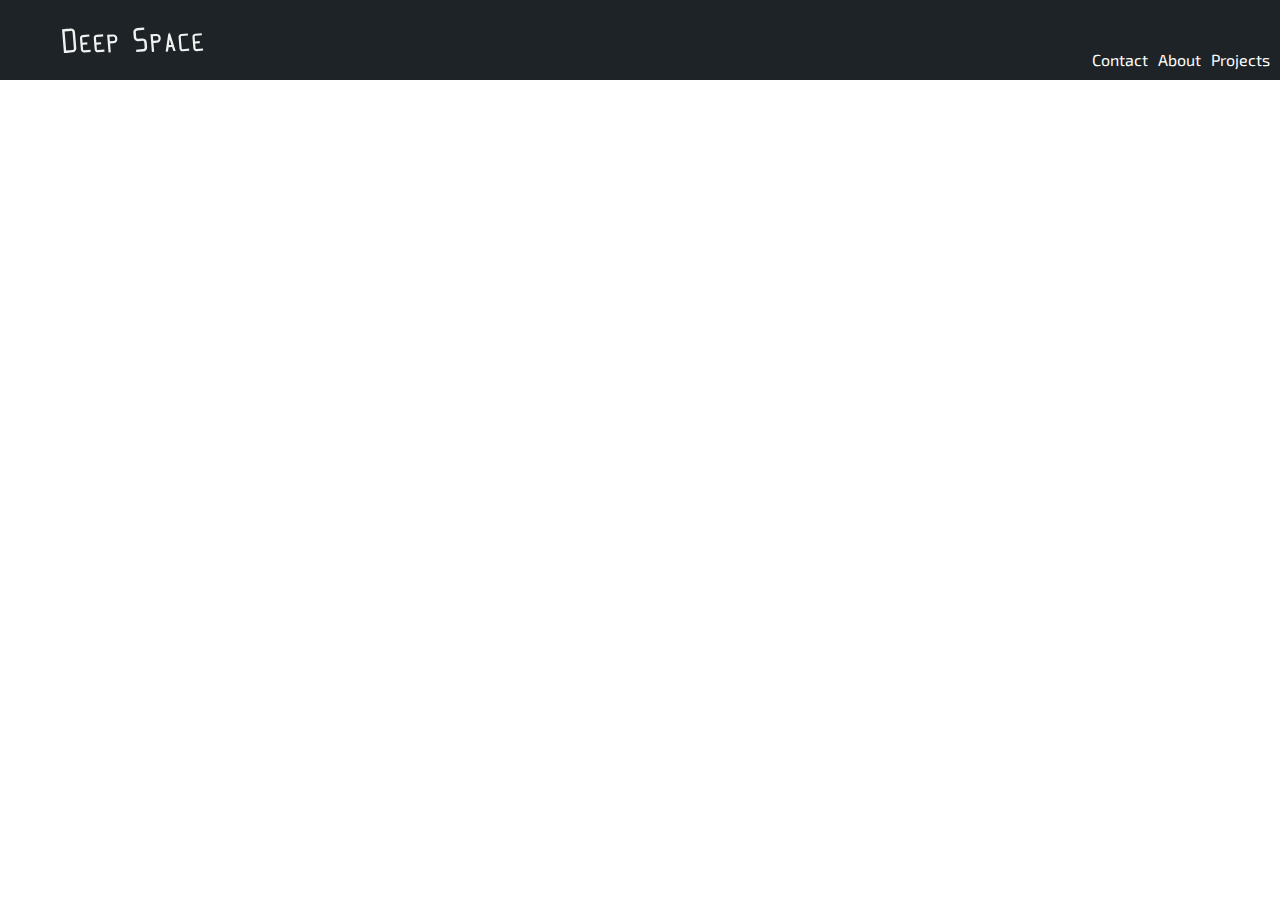
<file: projects.html>
<!doctype html>
<html>
  <head>
    <meta charset="utf-8">
    <meta http-equiv="x-ua-compatible" content="ie=edge">
    <title>Deep Space Productions</title>
    <meta name="description" content="">
    <meta name="viewport" content="width=device-width, initial-scale=1">
    <link rel="apple-touch-icon" href="apple-touch-icon.png">
    <!-- Place favicon.ico in the root directory -->
    <link rel="stylesheet" href="stylesheets/normalize.css">
    <link rel="stylesheet" href="stylesheets/style.css">
  </head>
  <body>
    <header>
      <div class="header-logo">
        <a href="index.html" class="logo"></a>
      </div>
      <ul class="header-links">
        <li><a href="projects.html">Projects</a></li>
        <li><a href="about.html">About</a></li>
        <li><a href="contact.html">Contact</a></li>
      </ul>
    </header>
  </body>
</html>
</file>
<file: stylesheets/style.css>
@import url(https://fonts.googleapis.com/css?family=Exo+2);
html {
  box-sizing: border-box; }

*, *::after, *::before {
  box-sizing: inherit; }

body {
  font-family: "Exo 2", sans-serif;
  color: black; }

a {
  text-decoration: none;
  color: white; }

header {
  max-width: 100%;
  margin-left: auto;
  margin-right: auto;
  background-color: #1E2327;
  height: 80px; }
  header::after {
    clear: both;
    content: "";
    display: table; }
  header .header-logo {
    float: left;
    display: block;
    margin-right: 2.35765%;
    width: 48.82117%;
    height: 100%; }
    header .header-logo:last-child {
      margin-right: 0; }
    header .header-logo .logo {
      width: 142px;
      height: 100%;
      display: block;
      background-image: url("../assets/img/logo-text.svg");
      background-repeat: no-repeat;
      background-position: center;
      margin-left: 10%;
      float: left; }
  header .header-links {
    float: left;
    display: block;
    margin-right: 2.35765%;
    width: 48.82117%;
    height: 100%;
    list-style-type: none;
    padding: 0;
    margin: 0; }
    header .header-links:last-child {
      margin-right: 0; }
    header .header-links li {
      color: white;
      display: block;
      text-align: center;
      text-decoration: none;
      float: right;
      padding: 50px 10px 10px 0px; }

/*# sourceMappingURL=style.css.map */
</file>
